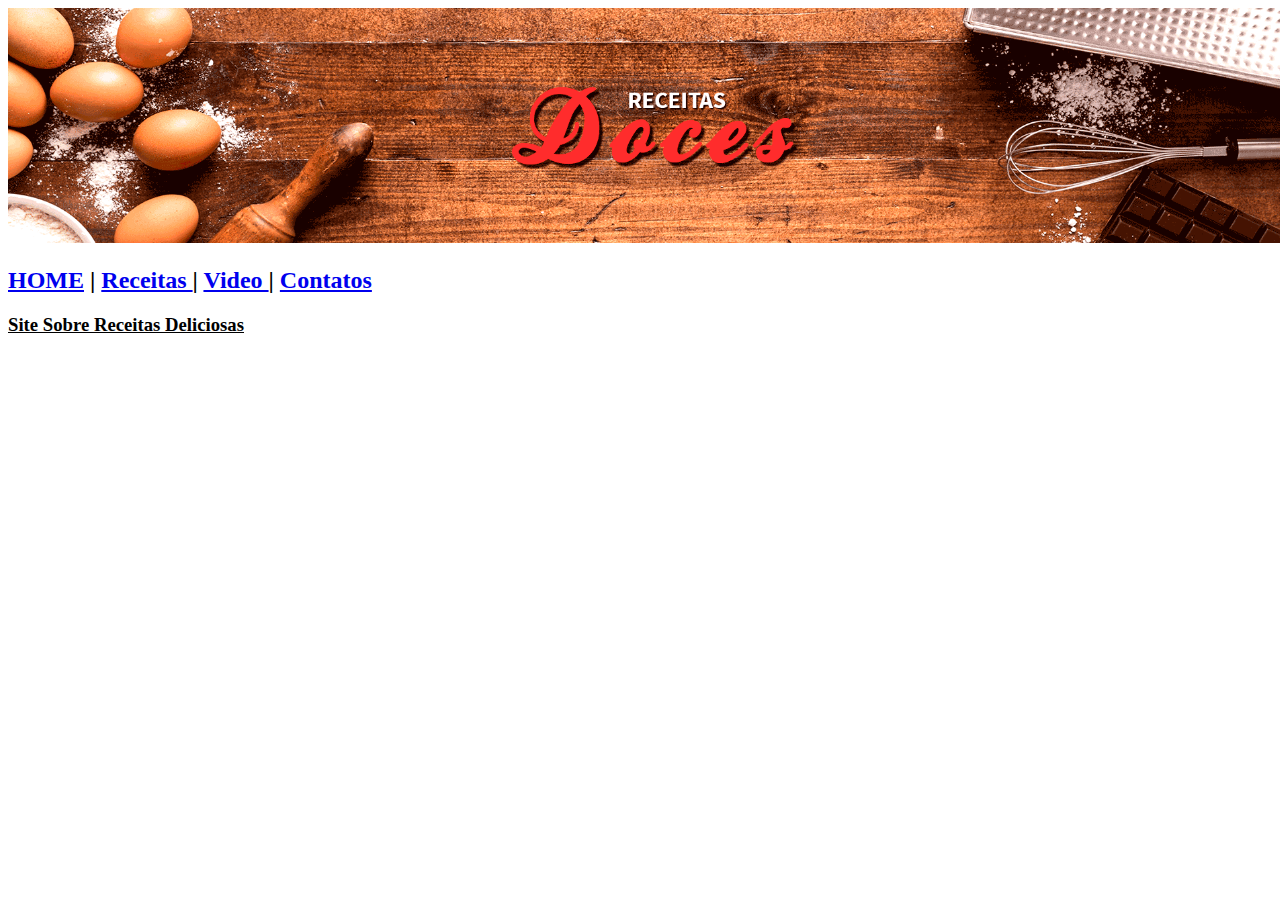
<file: index.html>
<!DOCTYPE html>
<html>
<html lang="pt_br">
<meta charset="utf-8">
<head>
	<title>Receitas Deliciosas</title>
</head>
<body>
	<section>
		<article>
			<div style="text-align:center">
		<header id = "bannergeral">

			<img src="imagens/banner.png" width="1290">
		</header>
			</div>
<h2>
	<nav>
		<a href="index.html"> HOME</a> |
		<a href="receitas.html"> Receitas </a> | 
		<a href="video.html"> Video </a> | 
		<a href="contato.html"> Contatos </a> 
	</nav>
</h2>
		</article>

<article>
	<p>
		<h3><u> Site Sobre Receitas Deliciosas </u></h3>
	</p>
</article>
	</section>
</body>
</html>
</file>
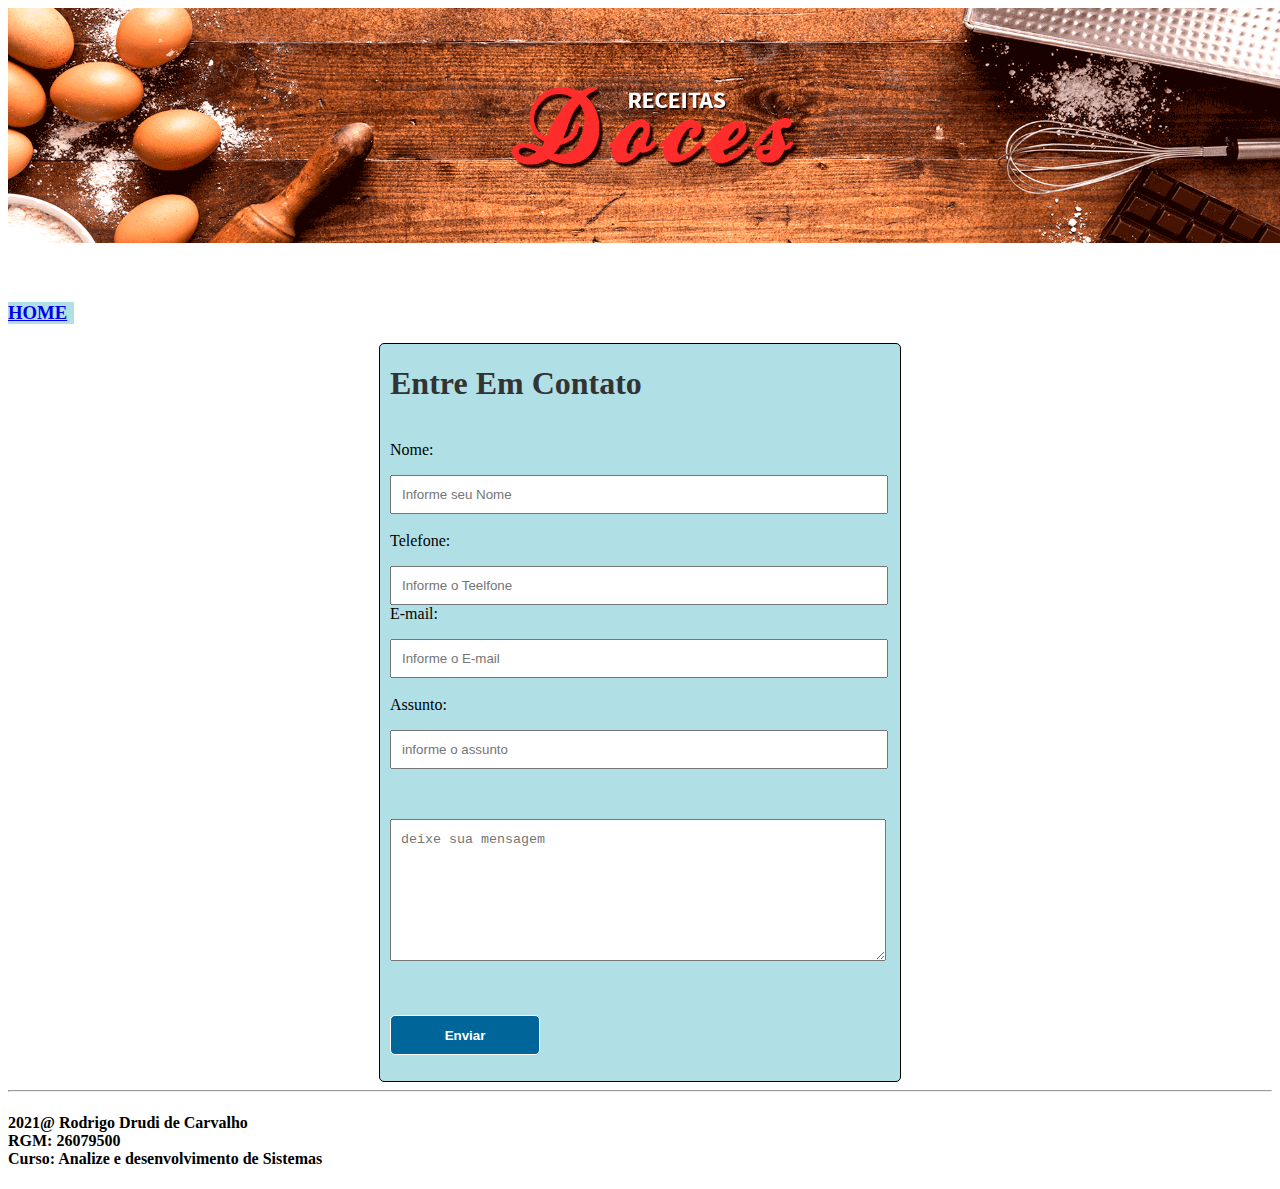
<file: contato.html>
<!DOCTYPE html>
<html>
<html lang="pt_br">
<meta charset="utf-8">
<link rel="stylesheet" type="text/css" href="style.css">
<head>
	<title>Contatos</title>
</head>
<body>
<div style="text-align:center">
	<header id = "bannergeral">

		<img src="imagens/banner.png" width="1290">
	</header>
</div>
<br>
<br>
<h3><a href="index.html"> HOME </a></h3>

<form name="formteste" action="" method="post">
<h1>Entre Em Contato</h1>
<br>
Nome: <p class="nome">
<input type="text" name="nome" placeholder="Informe seu Nome" required="required">
<br>
<br>
<form name = "form2" method="post" action="">
Telefone: <p class="telefone">
<input type="text" name="telefone" placeholder="Informe o Teelfone" required="required">
<br>
E-mail: <p class="email">
<input type="text" name="email" placeholder="Informe o E-mail" required="required">
<br>
<br>
Assunto: <p class="assunto">
 <input type="text" name="assunto" placeholder="informe o assunto" required="required">
 </p>
<br>
<p class="mensagem">
 <textarea name="mensagem" placeholder="deixe sua mensagem"></textarea>
 </p>
<br>
<p class="enviar">
 <input type="submit" name="enviar" value="Enviar">
 </p>
</form>
<hr>
<div>
<h4>
<footer> 2021@ Rodrigo Drudi de Carvalho<br>
RGM: 26079500<br>
Curso: Analize e desenvolvimento de Sistemas
<h4>
</div>
</footer>
</body>
</html>
</file>
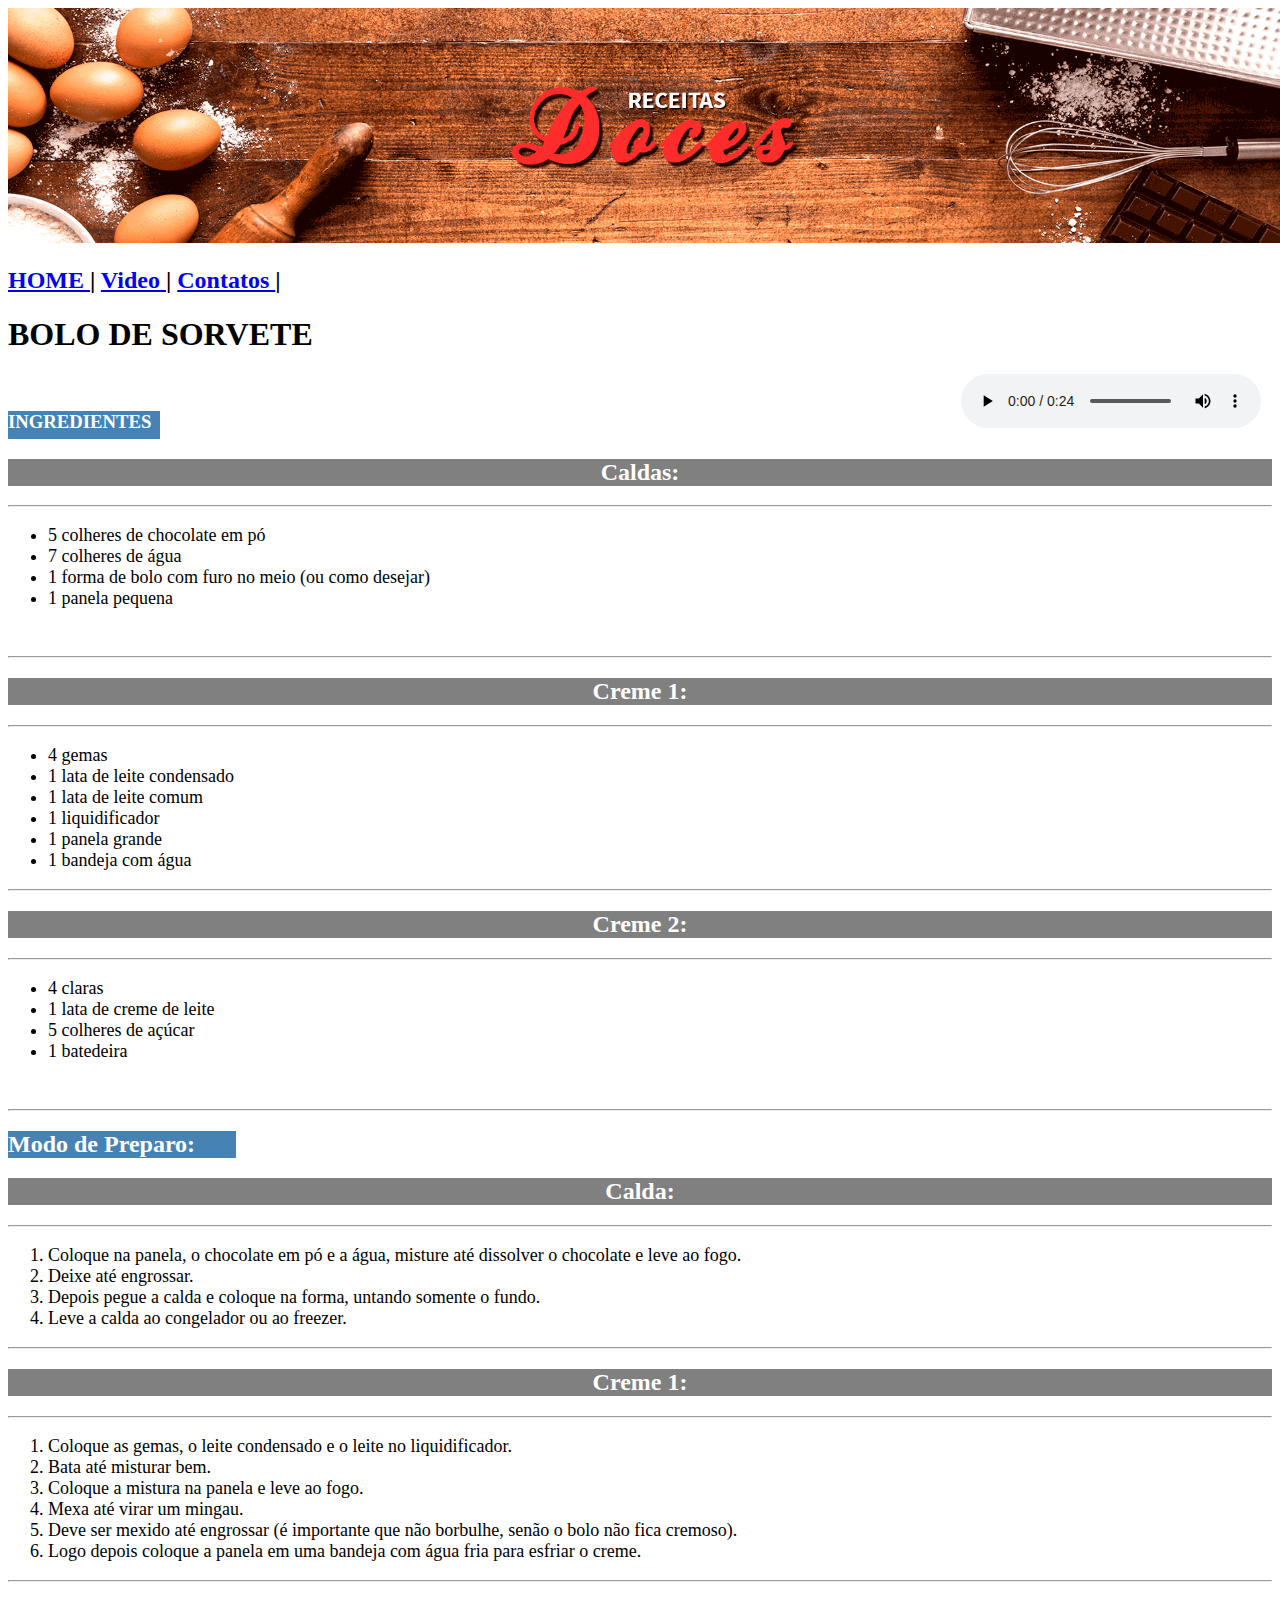
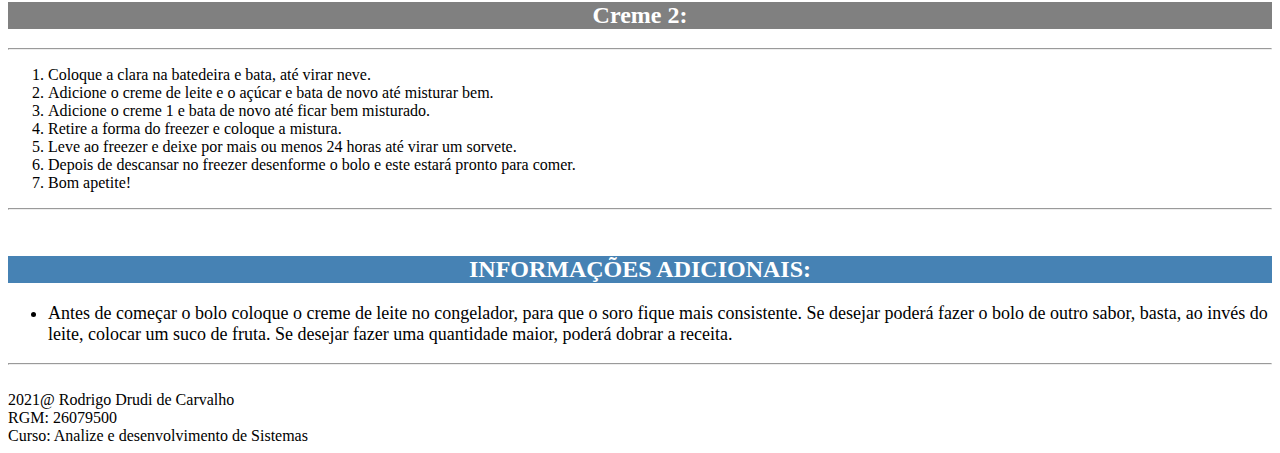
<file: receitas.html>
<!DOCTYPE html>
<html>
<html lang="pt_br">
<meta charset="utf-8">
<head>
	<title>Receitas</title>
</head>
<body>
<section>
	<article>
			<div style="text-align:center">
		<header id = "bannergeral">

			<img src="imagens/banner.png" width="1290">
		</header>
		</div>
	</article>
<h2>
<nav>
	<a href="index.html"> HOME </a> |
	<a href="video.html"> Video </a> |
	<a href="Contato.html"> Contatos </a> |
</nav>
</h2>

<h1>BOLO DE SORVETE</h1>
<div style="text-align: right; position: absolute;right: 19px;">
<audio controls="controls">
	  <source src="musica/jazz.mp3" type="audio/mpeg" />
Seu navegador não suporta HTML5
</audio>
</div>
<br>
<h3 style="background-color: #4682B4; width : 12%; color:#fff; height: 28px"><p>INGREDIENTES</p></h3>
	<div style="background-color: gray"> <h2 style="text-align:center; color: #fff"> Caldas: </h2></div>
	<hr>
<font size="4">
<ul>
	<li>5 colheres de chocolate em pó</li>
	<li>7 colheres de água</li>
	<li>1 forma de bolo com furo no meio (ou como desejar)</li>
	<li>1 panela pequena</li>
</ul>
</font>
<br>
<hr>
	<div style="background-color: gray"> <h2 style="text-align:center; color: #fff"> Creme 1: </h2></div>
<hr>
<font size="4">
<ul>
	<li>4 gemas</li>
	<li>1 lata de leite condensado</li>
	<li>1 lata de leite comum</li>
	<li>1 liquidificador</li>
	<li>1 panela grande</li>
	<li>1 bandeja com água</li>
</ul>
</font>
<hr>
	<div style="background-color: gray"> <h2 style="text-align: center; color: #fff"> Creme 2: </div>
<hr>
<font size="4">
<ul>
	<li>4 claras</li>
	<li>1 lata de creme de leite</li>
	<li>5 colheres de açúcar</li>
	<li>1 batedeira</li>
</ul>
</font>
<br>
<hr>
<div style="background-color: #4682B4; width: 18%"> <h2 style="text-align: left; color: #fff"> Modo de Preparo: </div>
<div style="background-color: gray"> <h2 style="text-align: center; color: #fff"> Calda: </div>
<hr>
<font size="4">
<ol>
	<li>Coloque na panela, o chocolate em pó e a água, misture até dissolver o chocolate e leve ao fogo.</li>
	<li>Deixe até engrossar.</li>
	<li>Depois pegue a calda e coloque na forma, untando somente o fundo.</li>
	<li>Leve a calda ao congelador ou ao freezer.</li>
</ol>
<hr>
</font>
<div style="background-color: gray"> <h2 style="text-align: center; color: #fff"> Creme 1: </div>
<font size="4">
<hr>
<ol>
	<li>Coloque as gemas, o leite condensado e o leite no liquidificador.</li>
	<li>Bata até misturar bem.</li>
	<li>Coloque a mistura na panela e leve ao fogo.</li>
	<li>Mexa até virar um mingau.</li>
	<li>Deve ser mexido até engrossar (é importante que não borbulhe, senão o bolo não fica cremoso).</li>
	<li>Logo depois coloque a panela em uma bandeja com água fria para esfriar o creme.</li>
</ol>
<hr>
</font>
<div style="background-color: gray"> <h2 style="text-align: center; color: #fff"> Creme 2: </h2></div>
<hr>
 <ol>
 	<li>Coloque a clara na batedeira e bata, até virar neve.</li>
 	<li>Adicione o creme de leite e o açúcar e bata de novo até misturar bem.</li>
 	<li>Adicione o creme 1 e bata de novo até ficar bem misturado.</li>
 	<li>Retire a forma do freezer e coloque a mistura.</li>
 	<li>Leve ao freezer e deixe por mais ou menos 24 horas até virar um sorvete.</li>
 	<li>Depois de descansar no freezer desenforme o bolo e este estará pronto para comer.</li>
 	<li>Bom apetite!</li>
 </ol>
<hr>
<br>
<div style="background-color: #4682B4"> <h2 style="text-align: center; color: #fff"> INFORMAÇÕES ADICIONAIS: </h2></div>
<font size="4">
<ul>
	<li>Antes de começar o bolo coloque o creme de leite no congelador, para que o soro fique mais consistente. Se desejar poderá fazer o bolo de outro sabor, basta, ao invés do leite, colocar um suco de fruta. Se desejar fazer uma quantidade maior, poderá dobrar a receita.
	</li>
</ul>
</font>
<hr>
<br>

</section>

<footer> 2021@ Rodrigo Drudi de Carvalho<br>
RGM: 26079500<br>
Curso: Analize e desenvolvimento de Sistemas
</footer>
</body>
</html>
</file>
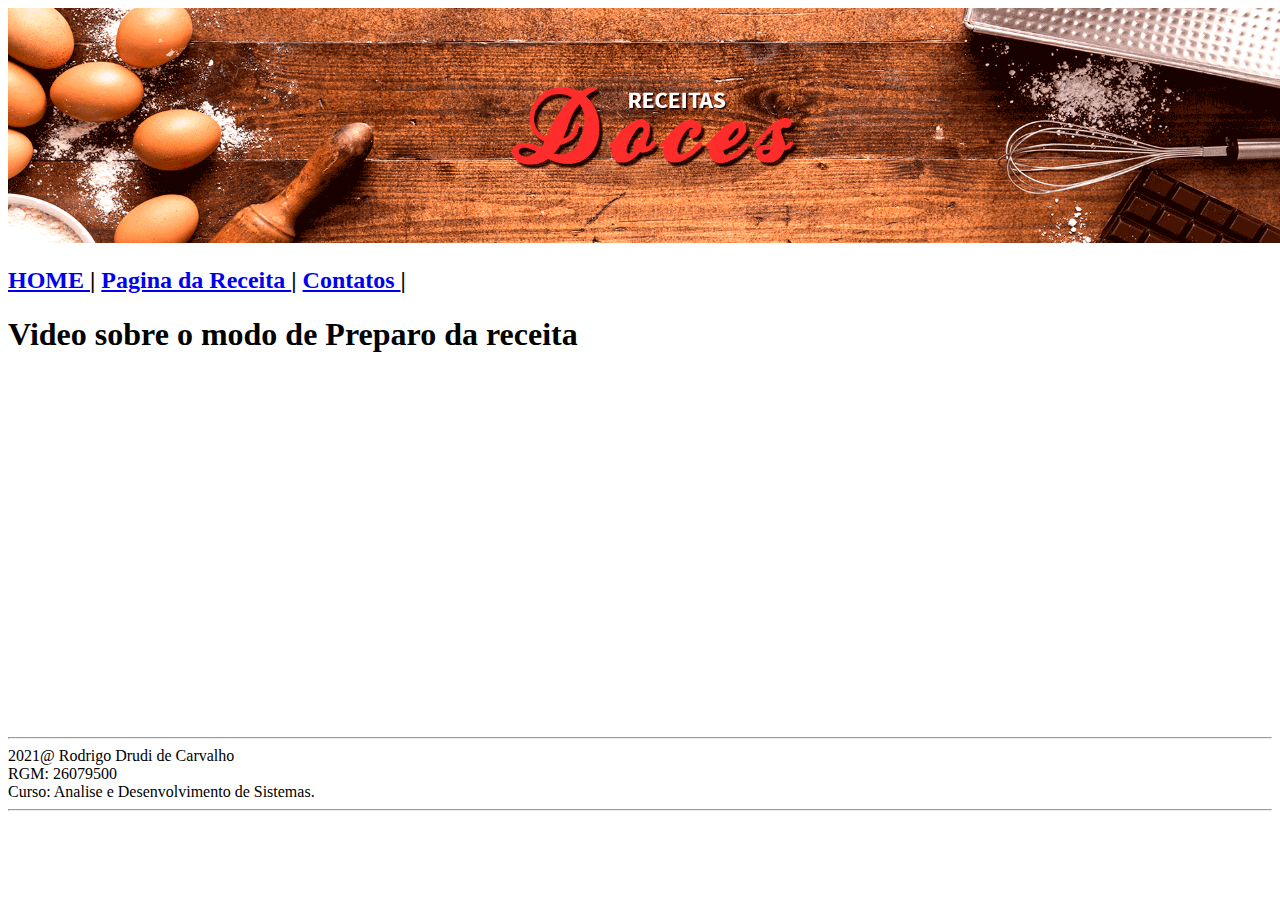
<file: video.html>
<!DOCTYPE html>
<html>
<html lang="pt_br">
<meta charset="utf-8">
<head>
	<title>Bolo Gelado Video</title>
</head>
<body>
<section>
	<article>
			<div style="text-align:center">
		<header id = "bannergeral">

			<img src="imagens/banner.png" width="1290">
		</header>
		</div>
	</article>
<h2>
<nav>
	<a href="index.html"> HOME </a> |
	<a href="receitas.html"> Pagina da Receita </a> |
	<a href="Contato.html"> Contatos </a> |
</nav>
</h2>
<h1> Video sobre o modo de Preparo da receita</h1>
<iframe width="560" height="315" src="https://www.youtube.com/embed/MP0nq1FNk1c" title="YouTube video player" frameborder="0" allow="accelerometer; autoplay; clipboard-write; encrypted-media; gyroscope; picture-in-picture" allowfullscreen></iframe>
</section>
<br><br>
<hr>
<footer> 2021@ Rodrigo Drudi de Carvalho<br>
RGM: 26079500<br>
Curso: Analise e Desenvolvimento de Sistemas.
<hr>
</footer>
</body>
</html>
</file>
<file: style.css>
[code]

body{
margin: 0;
padding: 0;
}

form{
font-size: 16px;
background: #B0E0E6;
max-width: 500px;
margin: 0 auto;
padding: 0 10px 10px 10px;
border-radius: 5px;
border: 1px solid;

}

h3{
background-color: #B0E0E6;
width : 12%;
color : #FFFF00;
width: 66px;
}

h1{
color: #333
}

input, textarea{
width: 474px;
padding: 10px;
}

.enviar input {
background-color: #069;
height: 40px;
width: 150px;
font-weight: bold;
border-radius: 5px;
-webkit-border-radius: 5px;
-moz-border-radius: 5px;
border: 1px solid;
color: #FFF;
cursor: pointer;
}

.enviar input:hover{
background: #078;
}

textarea {
width: 474px;
height: 120px;
line-height: 20px;
}

[/code]
</file>
